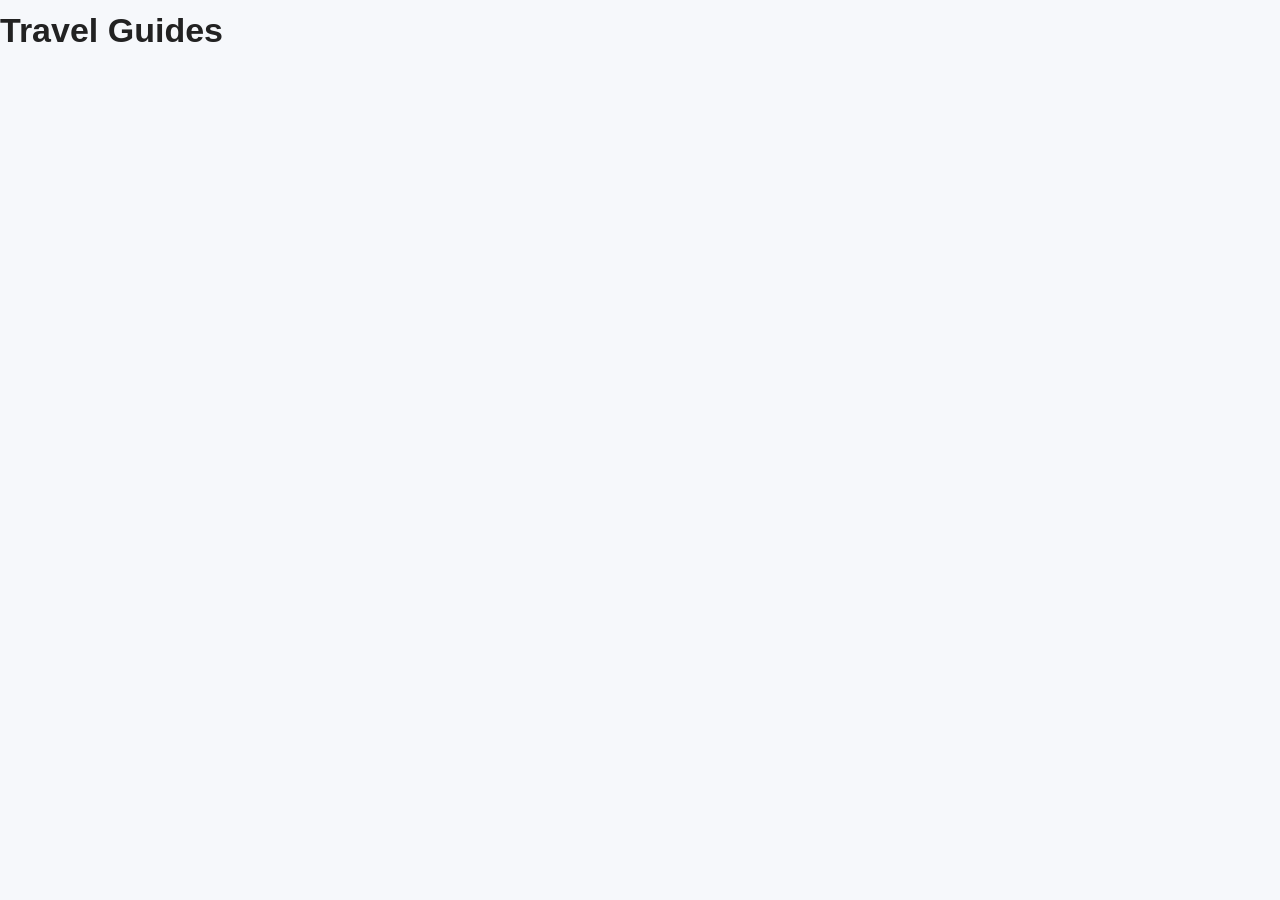
<file: index.html>
<!DOCTYPE html>
<html>
  <head>
    <title>Travel Guides</title>
    <link rel="stylesheet" href="styles.css" />
    <link rel="canonical" href="https://travelertarun.substack.com/" />
    <meta name="google-site-verification" content="xZfGh8RNiBBm0q7DqAp8tPzh0SAd_CiYhUs4-kxncVQ" />
  </head>
  <body>
      <h1 class="title">Travel Guides</h1>
      <p id="currentTime"></p>
      <script src="script.js"></script>
  </body>
</html>
</file>
<file: styles.css>
* {
  margin: 0;
  padding: 0;
  box-sizing: border-box;
}

:root {
  --primary: #0f766e;
  --primary-dark: #115e59;
  --secondary: #f59e0b;
  --text: #222;
  --muted: #666;
  --bg: #f6f8fb;
  --white: #fff;
  --border: #e7e7e7;
  --shadow: 0 10px 30px rgba(0,0,0,.08);
  --radius: 18px;
}

*{
    margin:0;
    padding:0;
    box-sizing:border-box;
}

html{
    scroll-behavior:smooth;
}

body{
    font-family: Inter, Arial, Helvetica, sans-serif;
    background:var(--bg);
    color:var(--text);
    line-height:1.8;
    font-size:17px;
}

/* Container */

article{
    max-width:1100px;
    margin:60px auto;
    padding:50px;
    background:var(--white);
    border-radius:var(--radius);
    box-shadow:var(--shadow);
}

/* Hero */

header{
    text-align:center;
    margin-bottom:50px;
    padding-bottom:35px;
    border-bottom:1px solid var(--border);
}

header h1{
    font-size:3rem;
    line-height:1.2;
    color:var(--primary);
    margin-bottom:20px;
    font-weight:800;
}

header p{
    max-width:820px;
    margin:18px auto;
    color:var(--muted);
    font-size:1.1rem;
}

/* Sections */

section{
    margin-top:60px;
}

section h2{
    font-size:2rem;
    color:var(--primary-dark);
    margin-bottom:22px;
    position:relative;
    padding-left:18px;
}

section h2::before{
    content:"";
    position:absolute;
    left:0;
    top:4px;
    height:36px;
    width:5px;
    background:var(--secondary);
    border-radius:20px;
}

section h3{
    margin-top:35px;
    margin-bottom:14px;
    color:#111827;
    font-size:1.35rem;
}

section p{
    margin-bottom:18px;
    color:#444;
}

/* Lists */

ul{
    margin-top:20px;
    margin-left:25px;
}

li{
    margin-bottom:16px;
}

li strong{
    color:var(--primary-dark);
}

/* Highlight Cards */

section:nth-of-type(2) ul,
section:nth-of-type(3) ul,
section:nth-of-type(4) ul,
section:nth-of-type(5) ul,
section:nth-of-type(6) ul,
section:nth-of-type(7) ul{
    display:grid;
    grid-template-columns:repeat(auto-fit,minmax(280px,1fr));
    gap:22px;
    list-style:none;
    margin-left:0;
}

section:nth-of-type(2) li,
section:nth-of-type(3) li,
section:nth-of-type(4) li,
section:nth-of-type(5) li,
section:nth-of-type(6) li,
section:nth-of-type(7) li{
    background:#fafafa;
    border:1px solid var(--border);
    border-radius:16px;
    padding:24px;
    transition:.3s;
    box-shadow:0 5px 15px rgba(0,0,0,.04);
}

section:nth-of-type(2) li:hover,
section:nth-of-type(3) li:hover,
section:nth-of-type(4) li:hover,
section:nth-of-type(5) li:hover,
section:nth-of-type(6) li:hover,
section:nth-of-type(7) li:hover{
    transform:translateY(-6px);
    border-color:var(--primary);
    box-shadow:0 15px 35px rgba(15,118,110,.15);
}

/* Read Original */

section:last-child{
    margin-top:70px;
    padding:35px;
    background:#f0fdfa;
    border-left:6px solid var(--primary);
    border-radius:16px;
}

section:last-child h2{
    padding-left:0;
}

section:last-child h2::before{
    display:none;
}

section:last-child a{
    display:inline-block;
    margin-top:12px;
    color:white;
    background:var(--primary);
    padding:14px 28px;
    border-radius:10px;
    text-decoration:none;
    font-weight:600;
    transition:.3s;
}

section:last-child a:hover{
    background:var(--primary-dark);
}

/* Table (optional) */

table{
    width:100%;
    border-collapse:collapse;
    margin-top:25px;
}

table th{
    background:var(--primary);
    color:white;
    text-align:left;
    padding:14px;
}

table td{
    padding:14px;
    border-bottom:1px solid var(--border);
}

/* Images */

img{
    width:100%;
    display:block;
    border-radius:16px;
    margin:25px 0;
}

/* Quotes */

blockquote{
    margin:30px 0;
    padding:25px;
    background:#f9fafb;
    border-left:5px solid var(--secondary);
    font-style:italic;
}

/* Links */

a{
    color:var(--primary);
}

a:hover{
    color:var(--primary-dark);
}

/* Responsive */

@media (max-width:768px){

article{
    padding:28px;
    margin:25px 15px;
}

header h1{
    font-size:2.2rem;
}

section h2{
    font-size:1.6rem;
}

body{
    font-size:16px;
}

section:nth-of-type(2) ul,
section:nth-of-type(3) ul,
section:nth-of-type(4) ul,
section:nth-of-type(5) ul,
section:nth-of-type(6) ul,
section:nth-of-type(7) ul{
    grid-template-columns:1fr;
}

}
</file>
